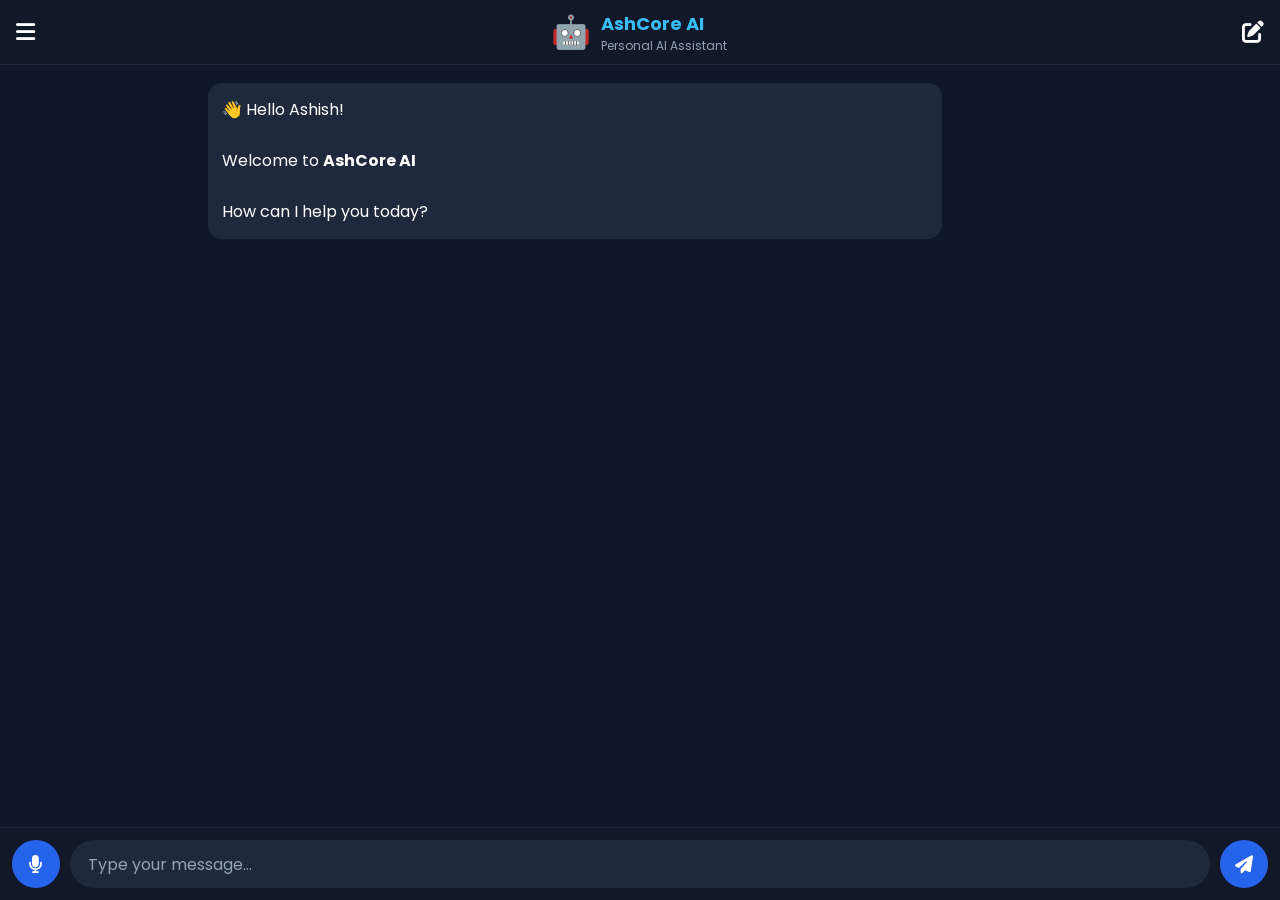
<file: chat.html>
<!DOCTYPE html>
<html lang="en">

<head>

<meta charset="UTF-8">
<meta name="viewport" content="width=device-width, initial-scale=1.0">

<title>AshCore AI - Chat</title>

<link rel="stylesheet" href="chat.css">

<link href="https://fonts.googleapis.com/css2?family=Poppins:wght@300;400;500;600;700&display=swap" rel="stylesheet">

<link rel="stylesheet"
href="https://cdnjs.cloudflare.com/ajax/libs/font-awesome/6.7.2/css/all.min.css">

</head>

<body>

<header class="chat-header">

<button id="menuBtn">

<i class="fa-solid fa-bars"></i>

</button>

<div class="chat-logo">

<div class="logo-icon">🤖</div>

<div class="logo-text">

<h2>AshCore AI</h2>

<p>Personal AI Assistant</p>

</div>

</div>

<button id="newChatBtn">

<i class="fa-solid fa-pen-to-square"></i>

</button>

</header>

<nav id="sideMenu" class="side-menu">

<div class="menu-header">

<h2>AshCore AI</h2>

<button id="closeMenu">

<i class="fa-solid fa-xmark"></i>

</button>

</div>

<a href="index.html">
<i class="fa-solid fa-house"></i>
Home
</a>

<a href="chat.html">
<i class="fa-solid fa-comments"></i>
AI Chat
</a>

<a href="dashboard.html">
<i class="fa-solid fa-chart-line"></i>
Dashboard
</a>

<a href="admin.html">
<i class="fa-solid fa-user-shield"></i>
Admin Panel
</a>

</nav>

<div id="overlay"></div>

<main class="chat-main">

<div id="chatBox" class="chat-box">

<div class="ai-message">

👋 Hello Ashish!

<br><br>

Welcome to <strong>AshCore AI</strong>

<br><br>

How can I help you today?

</div>
<div class="typing-area" id="typingArea">

<div class="typing-avatar">

🤖

</div>

<div class="typing-dots">

<span></span>
<span></span>
<span></span>

</div>

</div>

</div>

</main>

<section class="chat-input-area">

<button id="voiceBtn" class="icon-btn">

<i class="fa-solid fa-microphone"></i>

</button>

<input
type="text"
id="userInput"
placeholder="Type your message..."
autocomplete="off">

<button id="sendBtn" class="send-btn">

<i class="fa-solid fa-paper-plane"></i>

</button>

  </section>
  <footer class="chat-footer">

<p>
AshCore AI can make mistakes. Please verify important information.
</p>

</footer>

<script src="chat.js"></script>

</body>

</html>
</file>
<file: chat.css>
/* ===================================
   AshCore AI V1.0
   chat.css Part 1
=================================== */

*{
margin:0;
padding:0;
box-sizing:border-box;
font-family:'Poppins',sans-serif;
}

body{
background:#0f172a;
color:#fff;
height:100vh;
display:flex;
flex-direction:column;
overflow:hidden;
}

/* Header */

.chat-header{
position:fixed;
top:0;
left:0;
width:100%;
height:65px;
background:#111827;
display:flex;
align-items:center;
justify-content:space-between;
padding:0 16px;
border-bottom:1px solid #1f2937;
z-index:1000;
}

.chat-logo{
display:flex;
align-items:center;
gap:10px;
}

.logo-icon{
font-size:32px;
}

.logo-text h2{
font-size:18px;
color:#38bdf8;
}

.logo-text p{
font-size:12px;
color:#94a3b8;
}

#menuBtn,
#newChatBtn{
background:none;
border:none;
color:#fff;
font-size:22px;
cursor:pointer;
}

/* Side Menu */

.side-menu{
position:fixed;
left:-280px;
top:0;
width:280px;
height:100%;
background:#111827;
transition:.3s;
z-index:1200;
padding-top:20px;
}

.side-menu.active{
left:0;
}

.menu-header{
display:flex;
justify-content:space-between;
align-items:center;
padding:18px;
border-bottom:1px solid #1f2937;
}

#closeMenu{
background:none;
border:none;
color:#fff;
font-size:24px;
cursor:pointer;
}

.side-menu a{
display:flex;
align-items:center;
gap:12px;
padding:16px 20px;
color:#fff;
text-decoration:none;
transition:.3s;
}

.side-menu a:hover{
background:#1e293b;
}

#overlay{
display:none;
position:fixed;
top:0;
left:0;
width:100%;
height:100%;
background:rgba(0,0,0,.5);
z-index:1100;
}

#overlay.active{
display:block;
}

/* Chat Area */

.chat-main{
flex:1;
margin-top:65px;
margin-bottom:80px;
overflow:hidden;
}

.chat-box{
height:100%;
overflow-y:auto;
padding:18px;
display:flex;
flex-direction:column;
gap:15px;
}

.ai-message{
background:#1e293b;
padding:14px;
border-radius:14px;
max-width:85%;
line-height:1.6;
  }
/* ===================================
   AshCore AI V1.0
   chat.css Part 2
=================================== */

/* User Message */

.user-message{
align-self:flex-end;
background:#2563eb;
color:#fff;
padding:14px;
border-radius:14px;
max-width:85%;
line-height:1.6;
}

/* Typing Animation */

.typing-area{
display:none;
align-items:center;
gap:10px;
margin:8px 0;
}

.typing-avatar{
font-size:28px;
}

.typing-dots{
display:flex;
gap:5px;
}

.typing-dots span{
width:8px;
height:8px;
background:#38bdf8;
border-radius:50%;
animation:typing 1.2s infinite;
}

.typing-dots span:nth-child(2){
animation-delay:.2s;
}

.typing-dots span:nth-child(3){
animation-delay:.4s;
}

@keyframes typing{

0%,100%{
opacity:.3;
transform:translateY(0);
}

50%{
opacity:1;
transform:translateY(-5px);
}

}

/* Bottom Input */

.chat-input-area{
position:fixed;
bottom:0;
left:0;
width:100%;
background:#111827;
border-top:1px solid #1f2937;
padding:12px;
display:flex;
align-items:center;
gap:10px;
z-index:1000;
}

.icon-btn,
.send-btn{
width:48px;
height:48px;
border:none;
border-radius:50%;
background:#2563eb;
color:#fff;
font-size:18px;
cursor:pointer;
flex-shrink:0;
}

#userInput{
flex:1;
height:48px;
border:none;
border-radius:25px;
padding:0 18px;
background:#1e293b;
color:#fff;
font-size:16px;
outline:none;
}

#userInput::placeholder{
color:#94a3b8;
  }
/* ===================================
   AshCore AI V1.0
   chat.css Part 3
=================================== */

/* Footer */

.chat-footer{
text-align:center;
padding:10px;
font-size:12px;
color:#94a3b8;
background:#111827;
}

/* Scrollbar */

.chat-box::-webkit-scrollbar{
width:6px;
}

.chat-box::-webkit-scrollbar-thumb{
background:#38bdf8;
border-radius:10px;
}

.chat-box::-webkit-scrollbar-track{
background:#111827;
}

/* Animation */

.ai-message,
.user-message{
animation:fadeIn .3s ease;
}

@keyframes fadeIn{

from{
opacity:0;
transform:translateY(10px);
}

to{
opacity:1;
transform:translateY(0);
}

}

/* Mobile Responsive */

@media(max-width:768px){

.chat-header{
height:60px;
padding:0 12px;
}

.logo-text h2{
font-size:16px;
}

.logo-text p{
font-size:11px;
}

.chat-main{
margin-top:60px;
margin-bottom:85px;
}

.chat-box{
padding:12px;
}

.ai-message,
.user-message{
max-width:92%;
font-size:15px;
}

.chat-input-area{
padding:10px;
gap:8px;
}

#userInput{
height:46px;
font-size:15px;
}

.icon-btn,
.send-btn{
width:46px;
height:46px;
font-size:17px;
}

}

/* Tablet */

@media(min-width:769px){

.chat-box{
max-width:900px;
margin:auto;
width:100%;
}

}
</file>
